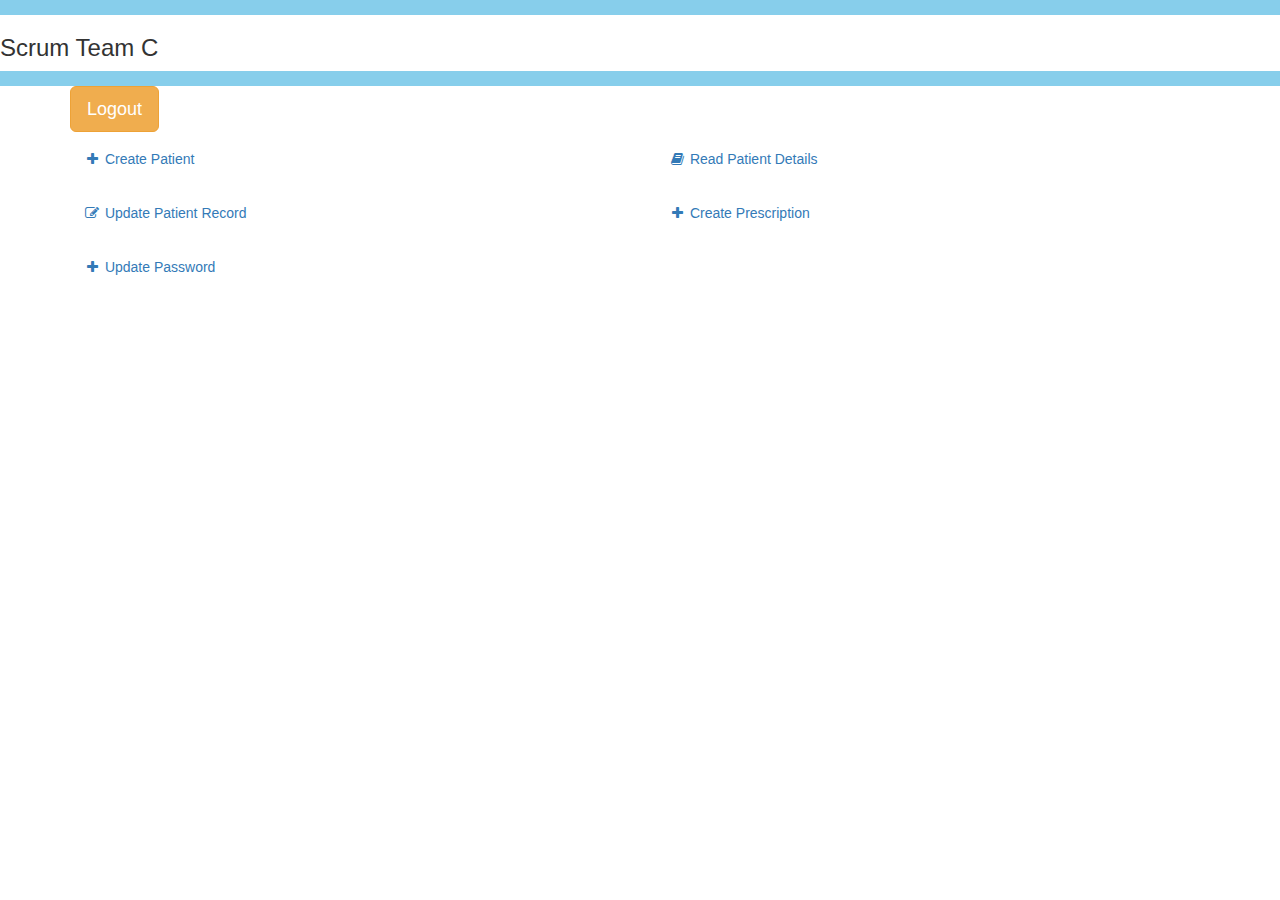
<file: src/main/resources/templates/gpPage.html>
<!DOCTYPE html>
<html>
<head th:replace="common/header :: common-header"
      xmlns:th="http://www.w3.org/1000/xhtml"/>
<meta charset="UTF-8">
<link rel="stylesheet"
      href="https://maxcdn.bootstrapcdn.com/bootstrap/3.4.1/css/bootstrap.min.css">
<link rel="stylesheet" href="https://stackpath.bootstrapcdn.com/font-awesome/4.7.0/css/font-awesome.min.css">
<title>Home Page</title>
</head>
<body>

<!--  Header and Navigation --->
<header class="mb-5">
    <nav>
        <div style="background-color:SkyBlue; height:15px"></div>
        <div class="p-3" style="background-color:Blue height:30px">
            <h1 class="h3">Scrum Team C</h1>
        </div>
        <div style="background-color:SkyBlue; height:15px"></div>
    </nav>
</header>

<div class="row mb-5">
    <div class="container">
        <div class="col-12">
            <a class="btn btn-warning btn-lg" th:href="@{/}">Logout</a>
        </div>
    </div>
</div>

<div class="row">
    <div class="container">
        <div class="row mb-4">
            <div class="col-sm-6 mb-5">

                <div class="accordion" id="accordionExample">
                    <div class="card z-depth-0 bordered">
                        <div class="card-header" id="headingOne">
                            <h5 class="mb-0">
                                <button class="btn btn-link collapsed" type="button" data-toggle="collapse"
                                        data-target="#collapseOne" aria-expanded="false" aria-controls="collapseOne">
                                    <span><i class="fa fa-fw fa-plus" aria-hidden="true"></i></span> Create Patient
                                </button>
                            </h5>
                        </div>

                        <!-- This section create patient details ======================================-->

                        <div id="collapseOne" class="collapse" aria-labelledby="headingOne"
                             data-parent="#accordionExample">
                            <div class="card-body">
                                <form action="#" method="post" th:action="@{/createPatient}"
                                      th:object="${patientCredentials}">
                                    <div class="form-group">
                                        <input class="form-control" type="text" th:field="*{username}"
                                               id="patientUsername" placeholder="Register Username">
                                        <span th:if="${patientUsernameExist}" style="color: red; font-size: 1.5rem;">This username already exist</span>
                                    </div>
                                    <div class="form-group">
                                        <input class="form-control" type="email" th:field="*{email}" id="patientEmail"
                                               placeholder="Register Email">
                                        <span th:if="${patientEmailExist}" style="font-size: 1.5rem;color: red;">This email already exist</span>
                                    </div>
                                    <div class="form-group">
                                        <input class="form-control" type="text" th:field="*{emergencyId}"
                                               id="patientEmergencyId" placeholder="Enter Emergency ID">
                                    </div>
                                    <div class="form-group">
                                        <input class="form-control" type="text" th:field="*{password}"
                                               id="patientPassword" placeholder="Enter Secure Password">

                                    </div>
                                    <div class="form-group">
                                        <input class="form-control" type="text" th:field="*{name}" id="patientName"
                                               placeholder="Enter the patients name">

                                    </div>
                                    <div class="form-group">
                                        <input class="form-control" type="text" th:field="*{gpUsername}"
                                               placeholder="Enter the GP's username" minlength="5" maxlength="15">
                                        <span th:if="${gpCreatePatientNotExist}" style="color: red; font-size: 1.6rem;">It looks like there is no Gp with that username</span>

                                    </div>
                                    <button class="btn btn-primary" type="submit"><span><i class="fa fa-fw fa-plus"
                                                                                           aria-hidden="true"></i></span>Create
                                        Record
                                    </button>
                                    <span th:if="${patientCreated}" style="color: green;font-size: 2rem;">Patient has been created </span>
                                </form>
                            </div>
                        </div>
                    </div>
                </div>
            </div>

            <!-- This section reads patient details ===========================================================-->
            <div class="col-sm-6 mb-5">
                <div class="accordion" id="accordionExample">
                    <div class="card z-depth-0 bordered">
                        <div class="card-header" id="headingTwo">
                            <h5 class="mb-0">
                                <button class="btn btn-link collapsed" type="button" data-toggle="collapse"
                                        data-target="#collapseTwo" aria-expanded="false" aria-controls="collapseTwo">
                                    <span><i class="fa fa-fw fa-book" aria-hidden="true"></i></span> Read Patient
                                    Details
                                </button>
                            </h5>
                        </div>
                        <div id="collapseTwo" class="collapse" aria-labelledby="headingTwo"
                             data-parent="#accordionExample">
                            <div class="card-body">
                                <div class="panel-body" th:if="${patientUsers.isEmpty()}">
                                    No patient available
                                </div>
                                <div class="panel-body" th:if="${!patientUsers.isEmpty()}">
                                    <table style="width:100%" id="patientListTable" class="table table-bordered table-hover table-striped">
                                        <thead>
                                        <tr>
                                            <th> Name</th>
                                            <th> Username</th>
                                            <th> E-Mail</th>
                                            <th> Emergency ID</th>
                                            <th> Active</th>
                                        </tr>
                                        </thead>
                                        <tbody>
                                        <tr th:each="patientUser : ${patientUsers}">
                                            <td><span th:text="${patientUser.name}"> Name </span></td>
                                            <td><span th:text="${patientUser.username}"> Username </span></td>
                                            <td><span th:text="${patientUser.email}"> E-Mail </span></td>
                                            <td><span th:text="${patientUser.emergencyId}"> Emergency ID </span></td>
                                            <td><span th:text="${patientUser.active}"> Active </span></td>
                                        </tr>
                                        </tbody>
                                    </table>
                                </div>
                            </div>
                        </div>
                    </div>
                </div>
            </div>
        </div>
        <!--- This section updates patient details ======================================================-->
        <div class="row mb-4">
            <div class="col-sm-6 mb-5">
                <div class="accordion" id="accordionExample">
                    <div class="card z-depth-0 bordered">
                        <div class="card-header" id="headingThree">
                            <h5 class="mb-0">
                                <button class="btn btn-link collapsed" type="button" data-toggle="collapse"
                                        data-target="#collapseThree" aria-expanded="false"
                                        aria-controls="collapseThree">
                                    <span><i class="fa fa-fw fa-pencil-square-o" aria-hidden="true"></i></span> Update
                                    Patient Record
                                </button>
                            </h5>
                        </div>
                        <div id="collapseThree" class="collapse" aria-labelledby="headingThree"
                             data-parent="#accordionExample">
                            <div class="card-body">

                                <form action="#" method="put">
                                    <div class="form-group">
                                        <input class="form-control" type="text" name="patientName" id="patientName"
                                               placeholder="Register Username">
                                    </div>
                                    <div class="form-group">
                                        <input class="form-control" type="email" name="patientEmail" id="patientEmail"
                                               placeholder="Register Email">
                                    </div>
                                    <div class="form-group">
                                        <input class="form-control" type="text" name="patientEmId" id="patientEmId"
                                               placeholder="Enter Emergency ID">
                                    </div>
                                    <div class="form-group">
                                        <input class="form-control" type="password" name="patientPassword"
                                               id="patientPassword" placeholder="Enter Secure Password">
                                    </div>
                                    <a class="btn btn-warning"><span><i class="fa fa-fw fa-plus" aria-hidden="true"></i></span>Update
                                        Record</a>
                                </form>

                            </div>
                        </div>
                    </div>
                </div>
            </div>

            <!-- This section simply writes prescription for patients ======================== -->

            <div class="col-sm-6 mb-5">
                <div class="accordion" id="accordionExample">
                    <div class="card z-depth-0 bordered">
                        <div class="card-header" id="headingFour">
                            <h5 class="mb-0">
                                <button class="btn btn-link collapsed" type="button" data-toggle="collapse"
                                        data-target="#collapseFour" aria-expanded="false" aria-controls="collapseFour">
                                    <span><i class="fa fa-fw fa-plus" aria-hidden="true"></i></span> Create Prescription
                                </button>
                            </h5>
                        </div>
                        <div id="collapseFour" class="collapse" aria-labelledby="headingFour"
                             data-parent="#accordionExample" th:classappend="${createPrescription}? 'in active'">
                            <div class="card-body">
                                <form th:action="@{/createPrescription}" method="post">
                                    <div class="form-group">
                                        <input type="text" class="form-control" name="patientUsername"
                                               placeholder="Enter Patient's Username" th:value="${patientUsername}" required minlength="5" maxlength="15">
                                        <span th:if="${patientNotExistCreatePrescription}" style="color: red; font-size: 1.6rem;"> It seems patient with this  doesnt exist</span>
                                    </div>
                                    <div class="form-group">
                                    <label for="timePrescribe">Date of prescription:</label>
                                    <input type="date"
                                            name="pDate" th:value="${pDate}" required>
                                    </div>

                                    <div class="form-group">
                                        <textarea class="form-control rounded-0" id="prescription" name="prescriptionDescription"th:value="${prescriptionDescription}"
                                                  rows="5" required maxlength="1000"></textarea>
                                    </div>
                                    <button class="btn btn-success"><i class="fa fa-fw fa-plus-square-o"
                                                                       aria-hidden="true"></i>Create Prescription
                                    </button>
                                    <span th:if="${createPrescriptionSuccess}" style="color: green; font-size: 1.6rem;"> Prescription added</span>
                                </form>
                            </div>
                        </div>
                    </div>
                </div>
            </div>

            <!--============================== Section to Update GP Password ===================================== -->

            <div class="col-sm-6 mb-5">
                <div class="accordion" id="accordionExample">
                    <div class="card z-depth-0 bordered">
                        <div class="card-header" id="headingFive">
                            <h5 class="mb-0">
                                <button class="btn btn-link collapsed" type="button" data-toggle="collapse"
                                        data-target="#collapseFive" aria-expanded="false" aria-controls="collapseFive">
                                    <span><i class="fa fa-fw fa-plus" aria-hidden="true"></i></span> Update Password
                                </button>
                            </h5>
                        </div>
                        <div id="collapseFive" class="collapse" aria-labelledby="headingFive"
                             data-parent="#accordionExample">
                            <div class="card-body">
                                <form th:action="@{/updateGpPassword}" method="post">
                                    <div class="row">
                                        <div class="container">

                                            <div class="col-sm-8">
                                                <div class="form-group">
                                                    <label for="username">Enter your username to confirm it is
                                                        you:</label>
                                                    <input type="text" class="form-control" placeholder="Username"
                                                           required th:value="${username}" name="username" minlength="5"
                                                           maxlength="15">
                                                    <span th:if="${updateGpPasswordUsernameNotExist}"
                                                          style="color: red; font-size: 1.4rem;">Username doesnt exit</span>
                                                </div>
                                            </div>

                                            <div class="col-sm-8">
                                                <div class="form-group">

                                                    <input type="text" class="form-control" placeholder="Old Password"
                                                           required th:value="${oldPassword}" name="oldPassword"
                                                           minlength="5" maxlength="15">
                                                </div>
                                            </div>
                                            <div class="col-sm-8">
                                                <div class="form-group">
                                                    <input type="text" class="form-control" placeholder="New Password"
                                                           required th:value="${newPassword}" minlength="5"
                                                           maxlength="15" name="newPassword">
                                                </div>
                                            </div>
                                            <div class="col-sm-12">
                                                <button class="btn btn-info"><i class="fa fa-fw fa-pencil-square-o"
                                                                                aria-hidden="true"></i>Update Password
                                                </button>
                                                <span th:if="${updateGpPasswordSuccess}"
                                                      style="color: green;font-size: 1.5rem;">Update Successful</span>
                                            </div>

                                        </div>
                                    </div>
                                </form>
                            </div>
                        </div>
                    </div>
                </div>
            </div>


        </div>

    </div>
</div>


<script crossorigin="anonymous" integrity="sha384-DfXdz2htPH0lsSSs5nCTpuj/zy4C+OGpamoFVy38MVBnE+IbbVYUew+OrCXaRkfj"
        src="https://code.jquery.com/jquery-3.5.1.slim.min.js"></script>
<script crossorigin="anonymous" integrity="sha384-ho+j7jyWK8fNQe+A12Hb8AhRq26LrZ/JpcUGGOn+Y7RsweNrtN/tE3MoK7ZeZDyx"
        src="https://cdn.jsdelivr.net/npm/bootstrap@4.5.3/dist/js/bootstrap.bundle.min.js"></script>
</body>
</html>
</file>
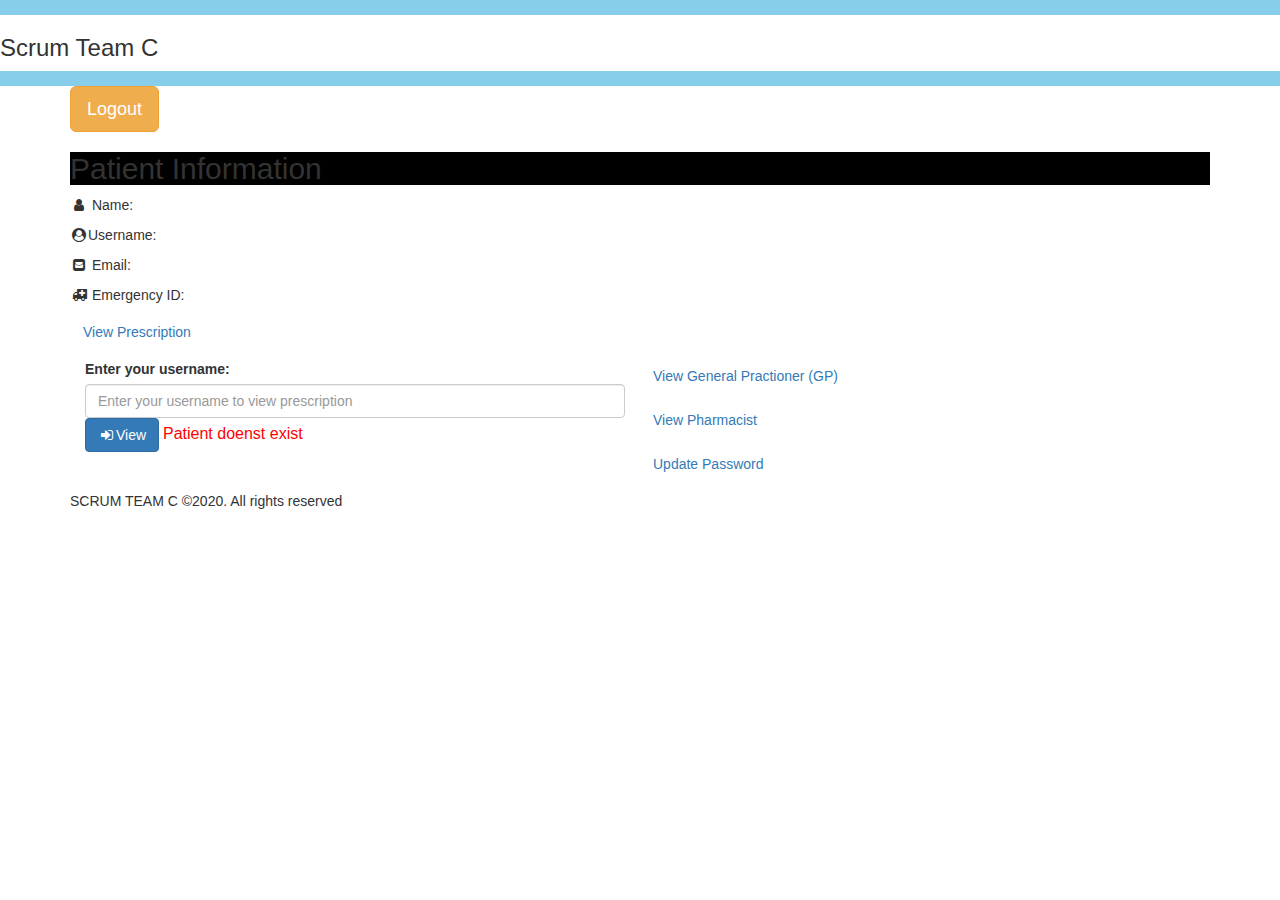
<file: src/main/resources/templates/patientPage.html>
<!DOCTYPE html>
<html>
<head th:replace="common/header :: common-header"
      xmlns:th="http://www.w3.org/1000/xhtml"/>
<meta charset="UTF-8">
<link rel="stylesheet"
      href="https://maxcdn.bootstrapcdn.com/bootstrap/3.4.1/css/bootstrap.min.css">
<link rel="stylesheet" href="https://stackpath.bootstrapcdn.com/font-awesome/4.7.0/css/font-awesome.min.css">
<title>Home Page</title>
</head>
<body>

<!--  Header and Navigation --->
<header class="mb-sm-4">
    <nav>
        <div style="background-color:SkyBlue; height:15px"></div>
        <div class="p-3" style="background-color:Blue height:30px">
            <h1 class="h3">Scrum Team C</h1>
        </div>
        <div style="background-color:SkyBlue; height:15px"></div>
    </nav>
</header>


<div class="row">
    <div class="container">
        <div class="col-12">
            <a class="btn btn-warning btn-lg" th:href="@{/}">Logout</a>
        </div>
    </div>
</div>
<!-- Content - Container Element -->
<div class="row">
    <div class="container">
        <div style="Background-color:black;" class="mb-4">
            <h2 class="text-white p-2">Patient Information</h2></div>
        <section class="mb-4">
            <p><i class="fa fa-fw fa-user" aria-hidden="true"></i>  Name: <b><span th:text="${patient.name}"></span></b></p>
            <p><i class="fa fa-fw fa-user-circle" aria-hidden="true"></i>Username: <b><span th:text="${patient.username}"></span></b><br>
            <p><i class="fa fa-fw fa-envelope-square" aria-hidden="true"></i>  Email: <b><span th:text="${patient.email}"></span></b></p>
            <p><i class="fa fa-fw fa-ambulance" aria-hidden="true"></i>  Emergency ID: <b><span th:text="${patient.emergencyId}"></span></b></p>
        </section>


        <div class="accordion" id="accordionExample">
            <div class="card z-depth-0 bordered">
                <div class="card-header" id="headingOne">
                    <h5 class="mb-0">
                        <button class="btn btn-link" type="button" data-toggle="collapse" data-target="#collapseOne"
                                aria-expanded="true" aria-controls="collapseOne">
                            View Prescription
                        </button>
                    </h5>
                </div>
                <div id="collapseOne" class="collapse show" aria-labelledby="headingOne"
                     data-parent="#accordionExample">
                    <div class="card-body">
                        <div class = "col-sm-6">
                            <form th:action="@{/getPrescription}" method="post">
                            <div class="form-group">
                                <label> Enter your username:</label>
<!--                                <input type="hidden" th:value="${patient.name}" name="patientUsername">-->
                                <input type="text" th:value="${patientUsername}" name="patientUsername" class="form-control" placeholder="Enter your username to view prescription" required minlength="5" maxlength="15">
                                <button class="btn btn-primary" type="submit">
                                    <i aria-hidden="true" class="fa fa-fw fa-sign-in"></i>View</button>
                                <span th:if="${getPatientNotExist}" style="color: red;font-size: 1.6rem;">Patient doenst exist</span>
                            </div>
                            </form>
                        </div>
                    </div>
                </div>
            </div>
            <div class="card z-depth-0 bordered">
                <div class="card-header" id="headingTwo">
                    <h5 class="mb-0">
                        <button class="btn btn-link collapsed" type="button" data-toggle="collapse"
                                data-target="#collapseTwo" aria-expanded="false" aria-controls="collapseTwo">
                            View General Practioner (GP)
                        </button>
                    </h5>
                </div>
                <div id="collapseTwo" class="collapse" aria-labelledby="headingTwo" data-parent="#accordionExample">
                    <div class="card-body">
                        View General Practioners (GP)
                    </div>
                </div>
            </div>
            <div class="card z-depth-0 bordered">
                <div class="card-header" id="headingThree">
                    <h5 class="mb-0">
                        <button class="btn btn-link collapsed" type="button" data-toggle="collapse"
                                data-target="#collapseThree" aria-expanded="false" aria-controls="collapseThree">
                            View Pharmacist
                        </button>
                    </h5>
                </div>
                <div id="collapseThree" class="collapse" aria-labelledby="headingThree" data-parent="#accordionExample">
                    <div class="card-body">
                        View Pharmacist
                    </div>
                </div>
            </div>
            <div class="card z-depth-0 bordered">
                <div class="card-header" id="headingThree">
                    <h5 class="mb-0">
                        <button class="btn btn-link collapsed" type="button" data-toggle="collapse"
                                data-target="#collapseFour" aria-expanded="false" aria-controls="collapseFour">
                            Update Password
                        </button>
                    </h5>
                </div>
                <div id="collapseFour" class="collapse" aria-labelledby="headingFour" data-parent="#accordionExample">
                    <div class="card-body">
                        <form action="#" method="post">
                            <div class="row">
                                <div class="container">
                                    <div class = "col-sm-6">
                                        <div class="form-group">
                                            <input type="password" name="oldPassword" class="form-control" placeholder="Old Password" required>
                                        </div>
                                    </div>
                                    <div class = "col-sm-6">
                                        <div class="form-group">
                                            <input type="password" name="oldPassword" class="form-control" placeholder="New Password" required>
                                        </div>
                                    </div>
                                    <div class = "col-sm-6">
                                        <a href="#" class="btn btn-info col-3">Update Password</a>
                                    </div>
                                    <div class = "col-sm-6">
                                        <span class="alert text-danger">Passwords do not match!!!!!</span>
                                    </div>
                                </div>
                            </div>
                        </form>
                    </div>
                </div>
            </div>


        </div>

    </div>
    <footer>
        <div class="container">
            <p class="text=center mr-auto ml-auto">SCRUM TEAM C &copy2020. All rights reserved</p>
        </div>
    </footer>
</div>
<script crossorigin="anonymous" integrity="sha384-DfXdz2htPH0lsSSs5nCTpuj/zy4C+OGpamoFVy38MVBnE+IbbVYUew+OrCXaRkfj"
        src="https://code.jquery.com/jquery-3.5.1.slim.min.js"></script>
<script crossorigin="anonymous" integrity="sha384-ho+j7jyWK8fNQe+A12Hb8AhRq26LrZ/JpcUGGOn+Y7RsweNrtN/tE3MoK7ZeZDyx"
        src="https://cdn.jsdelivr.net/npm/bootstrap@4.5.3/dist/js/bootstrap.bundle.min.js"></script>
</body>
</html>
</file>
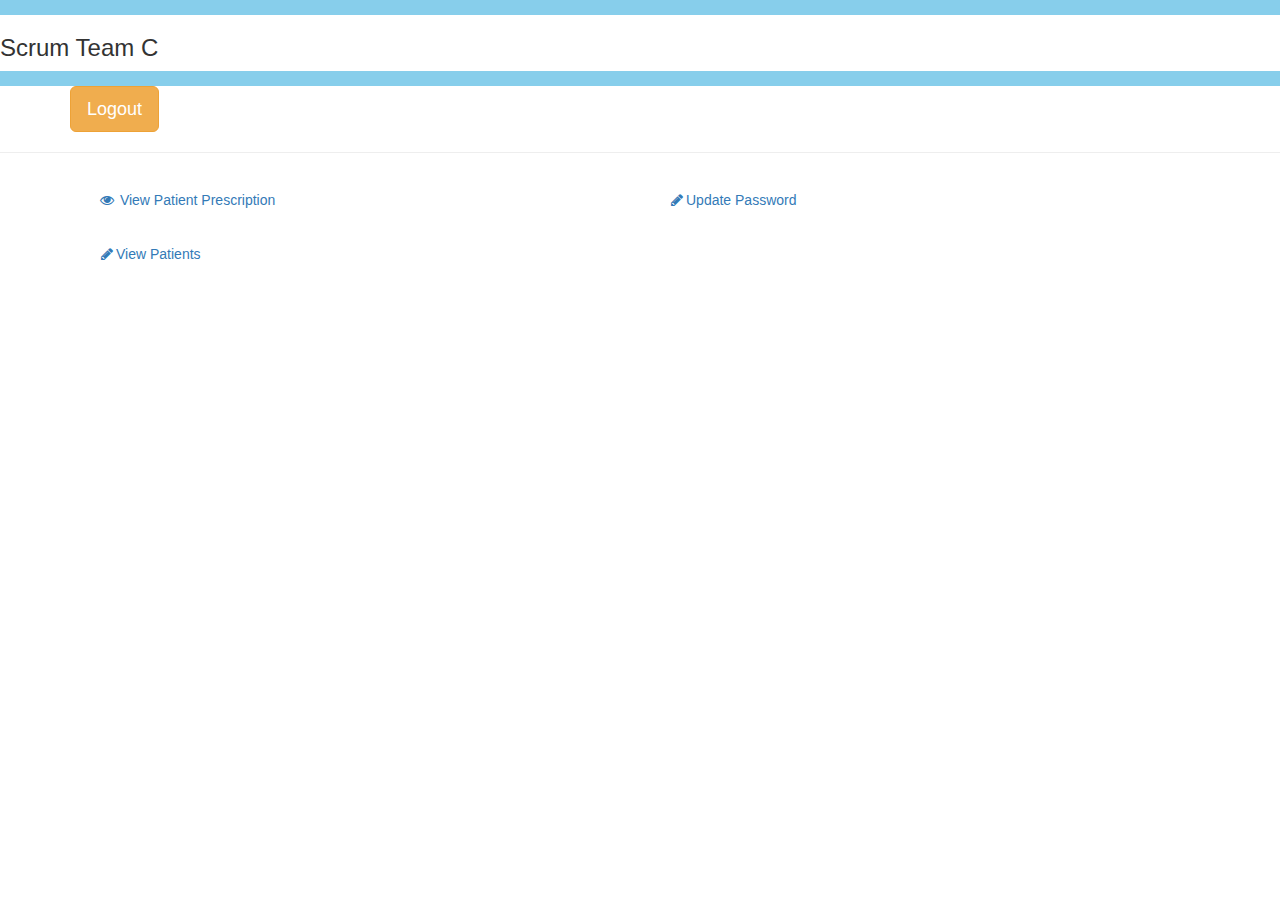
<file: src/main/resources/templates/pharmacistPage.html>
<!DOCTYPE html>
<html>
<head th:replace="common/header :: common-header"
      xmlns:th="http://www.w3.org/1000/xhtml"/>
<meta charset="UTF-8">
<link rel="stylesheet"
      href="https://maxcdn.bootstrapcdn.com/bootstrap/3.4.1/css/bootstrap.min.css">
<link rel="stylesheet" href="https://stackpath.bootstrapcdn.com/font-awesome/4.7.0/css/font-awesome.min.css">
<title>Home Page</title>
</head>
<body>

<!--  Header and Navigation --->
<header class="mb-sm-4">
    <nav>
        <div style="background-color:SkyBlue; height:15px"></div>
        <div class="p-3" style="background-color:Blue height:30px">
            <h1 class="h3">Scrum Team C</h1>
        </div>
        <div style="background-color:SkyBlue; height:15px"></div>
    </nav>
</header>

<div class="row mb-5">
    <div class="container">
        <div class="col-12">
            <a class="btn btn-warning btn-lg" th:href="@{/}">Logout</a>
        </div>
    </div>
</div>

<hr>

<div class="row">
    <div class="container">
        <div class="col-sm-6 mb-5">
            <div class="accordion" id="accordionExample">
                <div class="card z-depth-0 bordered">
                    <div class="card-header" id="headingTwo">
                        <h5 class="mb-0">
                            <button class="btn btn-link collapsed" type="button" data-toggle="collapse"
                                    data-target="#collapseTwo" aria-expanded="false" aria-controls="collapseTwo">
                                <span><i class="fa fa-fw fa-eye" aria-hidden="true"></i></span> View Patient
                                Prescription
                            </button>
                        </h5>
                    </div>
                    <div id="collapseTwo" class="collapse" aria-labelledby="headingTwo" data-parent="#accordionExample">
                        <div class="card-body">
                            <table class="table table-striped">
                                <thead>
                                <tr>
                                    <th scope="col">Id</th>
                                    <th scope="col">Emergency ID</th>
                                    <th scope="col">Username</th>
                                    <th scope="col">Email</th>
                                </tr>
                                </thead>
                                <tbody>
                                <tr>
                                    <th scope="row">1</th>
                                    <td>Mark</td>
                                    <td>Otto</td>
                                    <td>@mdo</td>
                                </tr>
                                <tr>
                                    <th scope="row">2</th>
                                    <td>Jacob</td>
                                    <td>Thornton</td>
                                    <td>@fat</td>
                                </tr>
                                <tr>
                                    <th scope="row">3</th>
                                    <td>Larry</td>
                                    <td>the Bird</td>
                                    <td>@twitter</td>
                                </tr>
                                </tbody>
                            </table>
                        </div>
                    </div>
                </div>
            </div>
        </div>


        <!-- Change Password Pharmacist =======================================================-->
        <div class="col-sm-6 mb-5">
            <div class="card z-depth-0 bordered">
                <div class="card-header" id="headingThree">
                    <h5 class="mb-0">
                        <button class="btn btn-link collapsed" type="button" data-toggle="collapse"
                                data-target="#collapseFour" aria-expanded="false" aria-controls="collapseFour">
                            <i class="fa fa-fw fa-pencil" aria-hidden="true"></i>Update Password
                        </button>
                    </h5>
                </div>
                <div id="collapseFour" class="collapse" aria-labelledby="headingFour" data-parent="#accordionExample"th:classappend="${updatePharmaPassword}? 'in active'" >
                    <div class="card-body">
                        <form th:action="@{/updatePharmaPassword}" method="post">
                            <div class="row">
                                <div class="container">

                                    <div class="col-sm-8">
                                        <div class="form-group">
                                            <label for="username">Enter your username to confirm it is you:</label>
                                            <input type="text" class="form-control" placeholder="Username"
                                                   required th:value="${username}" name="username" minlength="5" maxlength="15">
                                            <span th:if="${updatePasswordUsernameNotExist}" style="color: red; font-size: 1.4rem;">Username doesnt exit</span>
                                        </div>
                                    </div>

                                    <div class="col-sm-8">
                                        <div class="form-group">

                                            <input type="text" class="form-control" placeholder="Old Password"
                                                   required th:value="${oldPassword}" name="oldPassword" minlength="5" maxlength="15">
                                        </div>
                                    </div>
                                    <div class="col-sm-8">
                                        <div class="form-group">
                                            <input type="text" class="form-control" placeholder="New Password"
                                                   required th:value="${newPassword}" minlength="5" maxlength="15" name="newPassword">
                                        </div>
                                    </div>
                                    <div class="col-sm-12">
                                        <button class="btn btn-info"><i class="fa fa-fw fa-pencil-square-o"
                                                                        aria-hidden="true"></i>Update Password
                                        </button>
                                        <span th:if="${updatePharmaPasswordSuccess}" style="color: green;font-size: 1.5rem;">Update Successful</span>
                                    </div>

                                </div>
                            </div>
                        </form>
                    </div>
                </div>
            </div>
        </div>



        <!-- View All patients =======================================================-->
        <div class="col-sm-6 mb-5">
            <div class="card z-depth-0 bordered">
                <div class="card-header" id="headingThree">
                    <h5 class="mb-0">
                        <button class="btn btn-link collapsed" type="button" data-toggle="collapse"
                                data-target="#collapseFive" aria-expanded="false" aria-controls="collapseFour">
                            <i class="fa fa-fw fa-pencil" aria-hidden="true"></i>View Patients
                        </button>
                    </h5>
                </div>
                <div id="collapseFive" class="collapse" aria-labelledby="headingFour" data-parent="#accordionExample" >
                    <div class="card-body">
                        <div class="panel-body" th:if="${patientUsers.isEmpty()}">
                            No patient available
                        </div>
                        <div class="panel-body" th:if="${!patientUsers.isEmpty()}">
                            <table style="width:100%" id="patientListTable" class="table table-bordered table-hover table-striped">
                                <thead>
                                <tr>
                                    <th> Name</th>
                                    <th> Username</th>
                                    <th> E-Mail</th>
                                    <th> Emergency ID</th>

                                </tr>
                                </thead>
                                <tbody>
                                <tr th:each="patientUser : ${patientUsers}">
                                    <td><span th:text="${patientUser.name}"> Name </span></td>
                                    <td><span th:text="${patientUser.username}"> Username </span></td>
                                    <td><span th:text="${patientUser.email}"> E-Mail </span></td>
                                    <td><span th:text="${patientUser.emergencyId}"> Emergency ID </span></td>

                                </tr>
                                </tbody>
                            </table>
                        </div>
                    </div>
                    </div>
                </div>
            </div>
        </div>








    </div>
</div>

<script
        src="https://ajax.googleapis.com/ajax/libs/jquery/3.5.1/jquery.min.js"></script>
<script
        src="https://maxcdn.bootstrapcdn.com/bootstrap/3.4.1/js/bootstrap.min.js"></script>


</body>
</html>
</file>
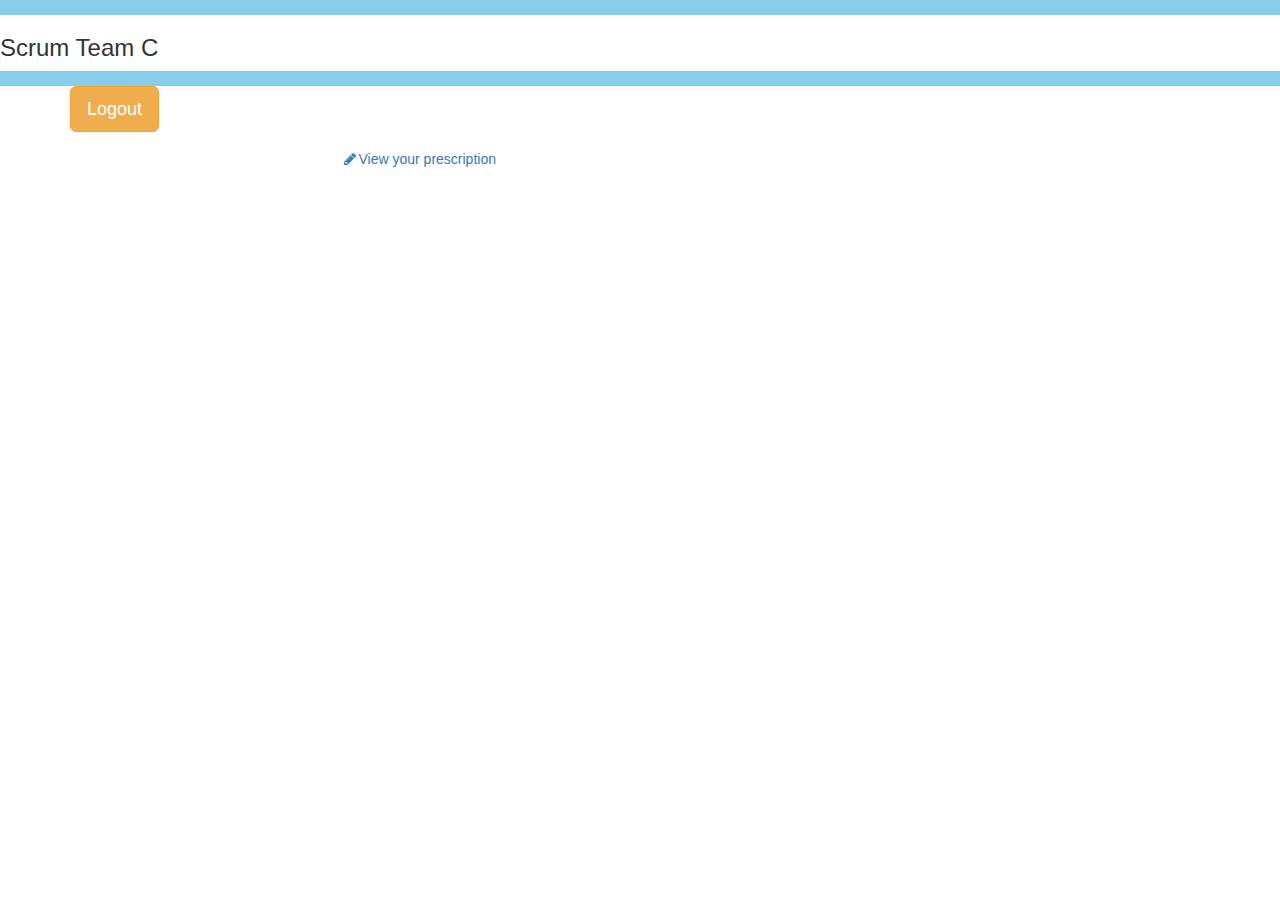
<file: src/main/resources/templates/prescriptionPage.html>
<!DOCTYPE html>
<html lang="en">
<head th:replace="common/header :: common-header"
      xmlns:th="http://www.w3.org/1000/xhtml"/>
<meta charset="UTF-8">
<link rel="stylesheet"
      href="https://maxcdn.bootstrapcdn.com/bootstrap/3.4.1/css/bootstrap.min.css">
<link rel="stylesheet" href="https://stackpath.bootstrapcdn.com/font-awesome/4.7.0/css/font-awesome.min.css">
<link rel="stylesheet" type="text/css" th:href="@{https://cdn.datatables.net/v/ju/dt-1.10.20/datatables.min.css}"/>
<title>Home Page</title>
</head>
<body>
<header class="mb-sm-4">
    <nav>
        <div style="background-color:SkyBlue; height:15px"></div>
        <div class="p-3" style="background-color:Blue height:30px">
            <h1 class="h3">Scrum Team C</h1>
        </div>
        <div style="background-color:SkyBlue; height:15px"></div>
    </nav>
</header>

<div class="row mb-5">
    <div class="container">
        <div class="col-12">
            <a class="btn btn-warning btn-lg" th:href="@{/}">Logout</a>
        </div>
    </div>
</div>


<!-- View All patients =======================================================-->
<div class="row">
    <div class="col-md-3">
    </div>
    <div class="col-md-6">
        <div class="card z-depth-0 bordered">
            <div class="card-header" id="headingThree">
                <h5 class="mb-0">
                    <button class="btn btn-link collapsed" type="button" data-toggle="collapse"
                            data-target="#collapseFive" aria-expanded="false" aria-controls="collapseFour">
                        <i class="fa fa-fw fa-pencil" aria-hidden="true"></i>View your prescription
                    </button>
                </h5>
            </div>
            <div id="collapseFive" class="collapse" aria-labelledby="headingFour" data-parent="#accordionExample">
                <div class="card-body">
                    <div class="panel-body" th:if="${allPrescriptions.isEmpty()}">
                        Looks like you have no prescription
                    </div>
                    <div class="panel-body" th:if="${!allPrescriptions.isEmpty()}">

                        <table style="width:100%" cellborder="1" class="table table-bordered table-hover table-striped"
                               id="prescriptionListTable">
                            <thead>
                            <tr>
                                <th> Patient Name</th>
                                <th> Prescription Description</th>
                                <th> Date Assigned</th>


                            </tr>
                            </thead>
                            <tbody>
                            <tr th:each="pre: ${allPrescriptions}">
                                <td><span th:text="${pre.patient.name}"> </span></td>
                                <td><textarea rows="6" th:text="${pre.description}">  </textarea></td>
                                <td><span th:text="${pre.date}">  </span></td>


                            </tr>
                            </tbody>

                        </table>
                    </div>
                </div>
            </div>
        </div>
    </div>
</div>

<div class="col-md-3">
</div>
</div>


</div>
</div>

<script
        src="https://ajax.googleapis.com/ajax/libs/jquery/3.5.1/jquery.min.js"></script>
<script
        src="https://maxcdn.bootstrapcdn.com/bootstrap/3.4.1/js/bootstrap.min.js"></script>
<script type="text/javascript" th:src="@{/js/script.js}"></script>
<script type="text/javascript" th:src="@{https://cdn.datatables.net/v/ju/dt-1.10.20/datatables.min.js}"></script>
</body>
</html>
</file>
